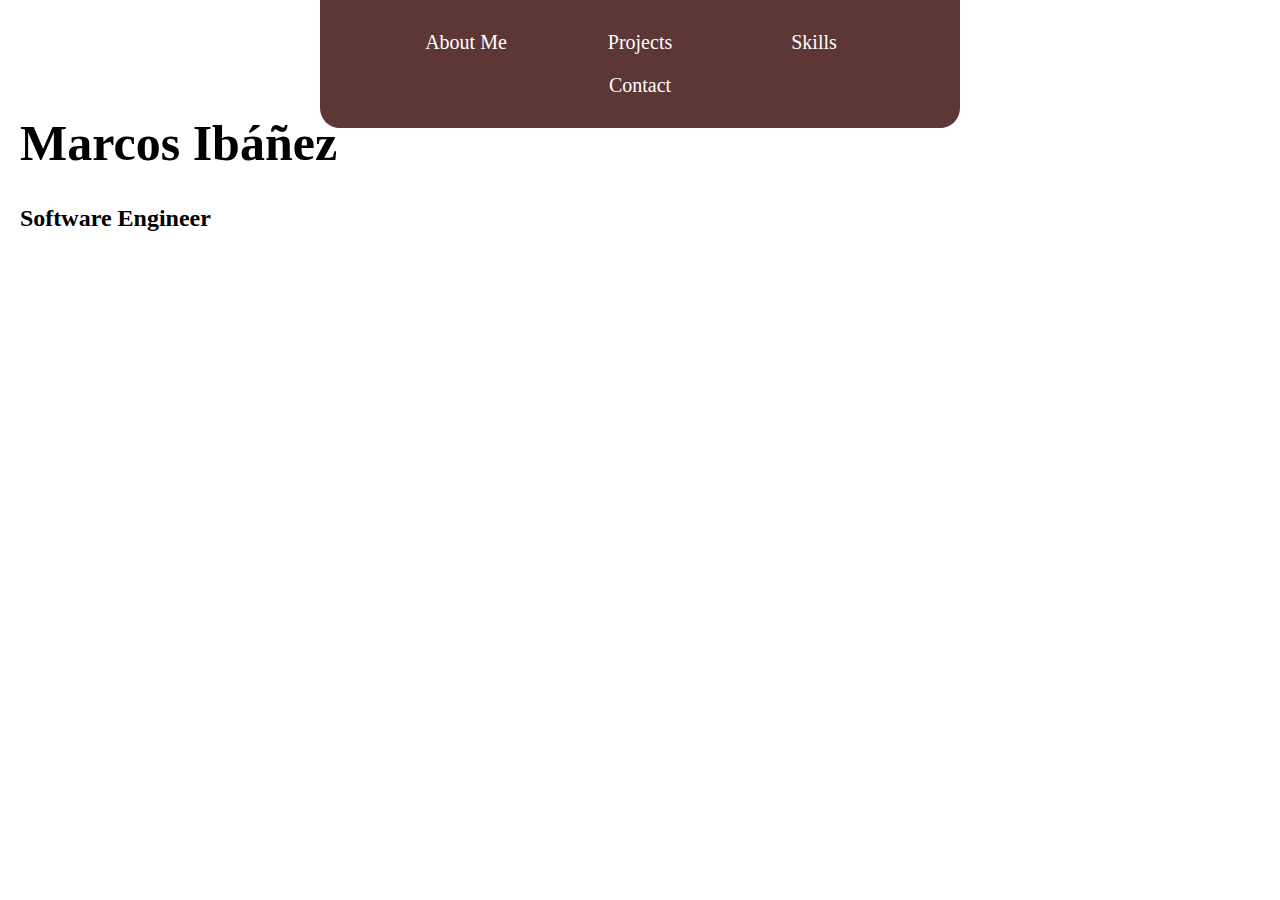
<file: portfolio/index.html>
<!DOCTYPE html>
<html>
  <head>
    <title>Marcos Ibáñez | Portfolio</title>
    <link href="./style.css" as="style" rel="stylesheet"/>
  </head>
  <body>
    <header>
      <nav>
        <ul>
          <a href= #about-me><li>About Me</li></a>
          <a href= #projects><li>Projects</li></a>
          <li>Skills</li>
          <li>Contact</li>
        </ul>
      </nav>
  
    </header>
    
    <main>
      <section id="about-me">
        <h1>Marcos Ibáñez</h1>
        <h2>Software Engineer</h2>
      </section>

      <section id="projects">

      </section>

      <section id="skills">

      </section>

      <section id="contact">

      </section>
    </main>

    <footer>

    </footer>
  </body>
</html>
</file>
<file: portfolio/style.css>
* {
    font-family: Georgia;
}

body {
    margin: 0;
}

nav {
    background-color: rgb(93, 54, 54);
    padding: 5px 0;
    position: fixed;
    z-index: 2;
    top: 0;
    left: 0;
    right: 0;
    width: 50%;
    margin: 0 auto;
    text-align: center;
    border-bottom-right-radius: 20px;
    border-bottom-left-radius: 20px;
}

ul {
    padding-left: 0px;
}

nav li {
    display: inline-block;
    margin: 0 20px;
    color: white;
    padding: 10px;
    width: 110px;
    text-align: center;
    font-size: 20px;
}

nav li:hover {
    background-color: rgb(169, 69, 69);
}

main {
    padding-top: 80px;
    padding-left: 20px;
}

h1 {
    font-size: 50px;
    font-weight: bold;
}
</file>
